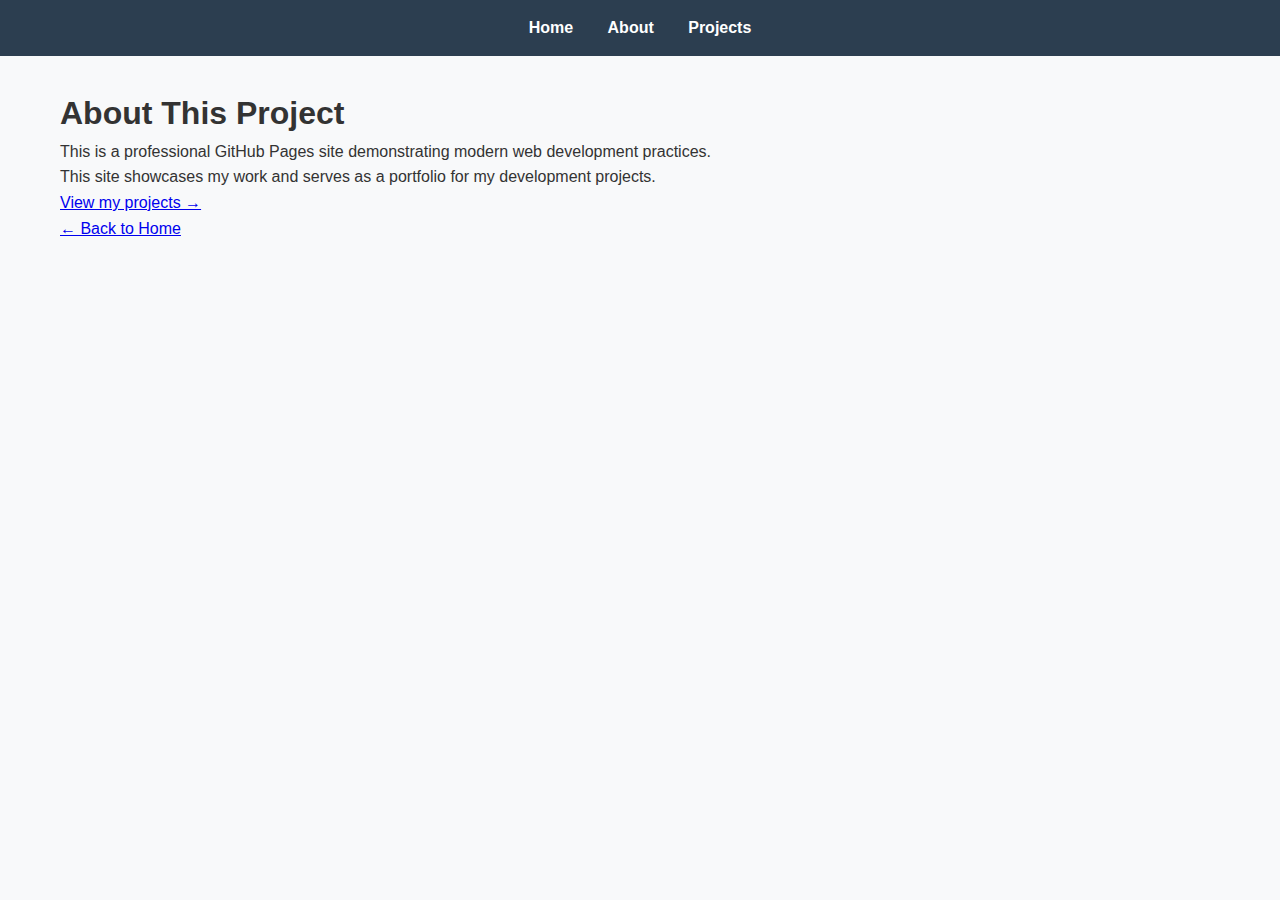
<file: about.html>
<!DOCTYPE html>
<html lang="en">
<head>
    <meta charset="UTF-8">
    <meta name="viewport" content="width=device-width, initial-scale=1.0">
    <title>About This Project</title>
    <link rel="stylesheet" href="css/style.css">
</head>
<body>
    <!-- Navigation -->
    <nav style="background: #2c3e50; padding: 15px; text-align: center;">
        <a href="index.html" style="color: white; margin: 0 15px; text-decoration: none; font-weight: bold;">Home</a>
        <a href="about.html" style="color: white; margin: 0 15px; text-decoration: none; font-weight: bold;">About</a>
        <a href="projects.html" style="color: white; margin: 0 15px; text-decoration: none; font-weight: bold;">Projects</a>
    </nav>

    <div class="container">
        <h1>About This Project</h1>
        <p>This is a professional GitHub Pages site demonstrating modern web development practices.</p>
        <p>This site showcases my work and serves as a portfolio for my development projects.</p>
        <p><a href="projects.html">View my projects →</a></p>
        <p><a href="index.html">← Back to Home</a></p>
    </div>
</body>
</html>
    <script src="js/theme.js"></script>
</body>
</html>
    <script src="js/theme.js"></script>
</body>
</html>
</file>
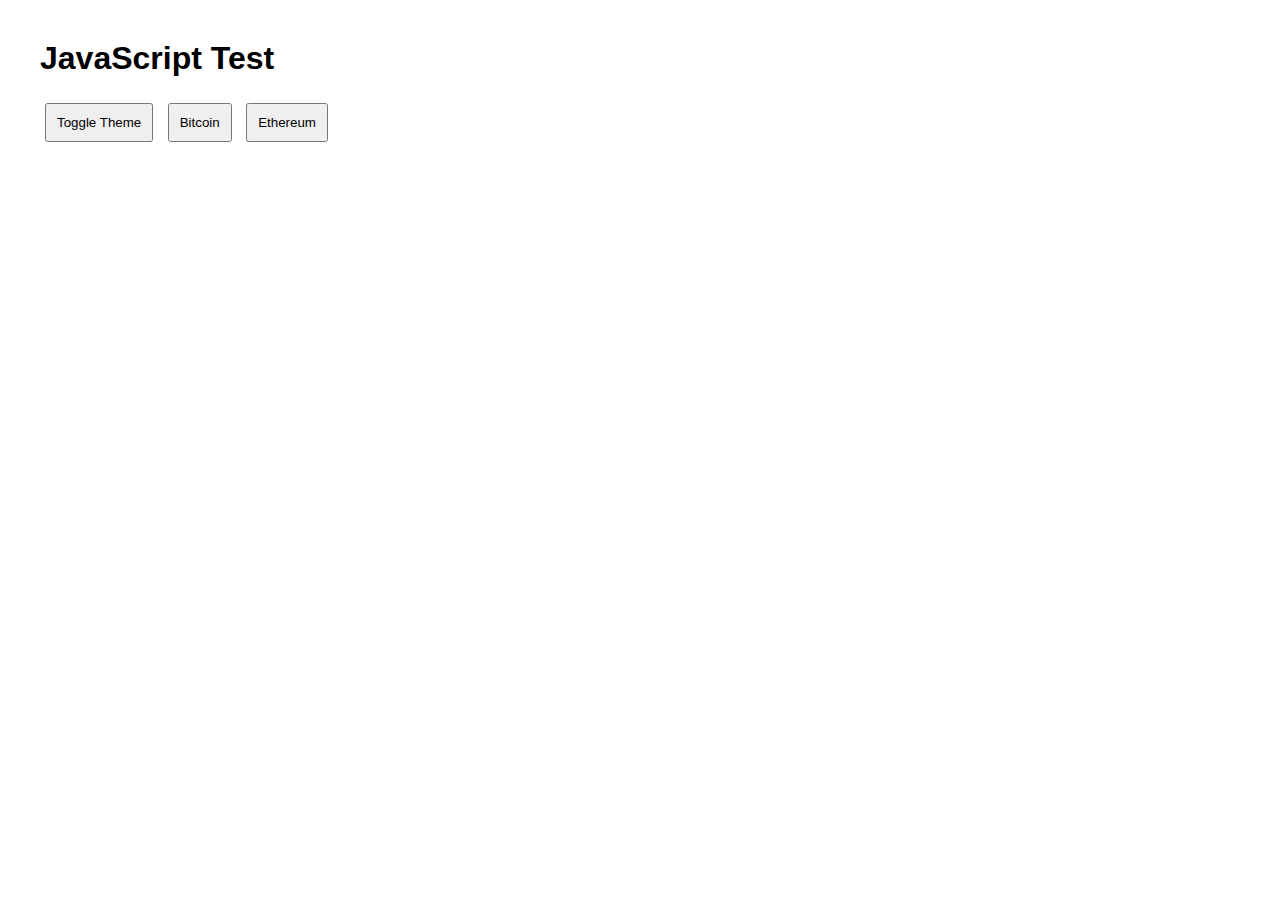
<file: index_test.html>
<!DOCTYPE html>
<html>
<head>
    <meta charset="UTF-8">
    <title>Test Page</title>
    <link rel="stylesheet" href="https://cdnjs.cloudflare.com/ajax/libs/font-awesome/6.4.0/css/all.min.css">
    <style>
        body { font-family: Arial, sans-serif; margin: 40px; }
        button { padding: 10px; margin: 5px; }
        .dark { background: #333; color: white; }
    </style>
</head>
<body>
    <h1>JavaScript Test</h1>
    <button id="theme-toggle">Toggle Theme</button>
    <button class="crypto-btn" data-crypto="bitcoin">Bitcoin</button>
    <button class="crypto-btn" data-crypto="ethereum">Ethereum</button>
    
    <script src="js/theme.js"></script>
</body>
</html>
</file>
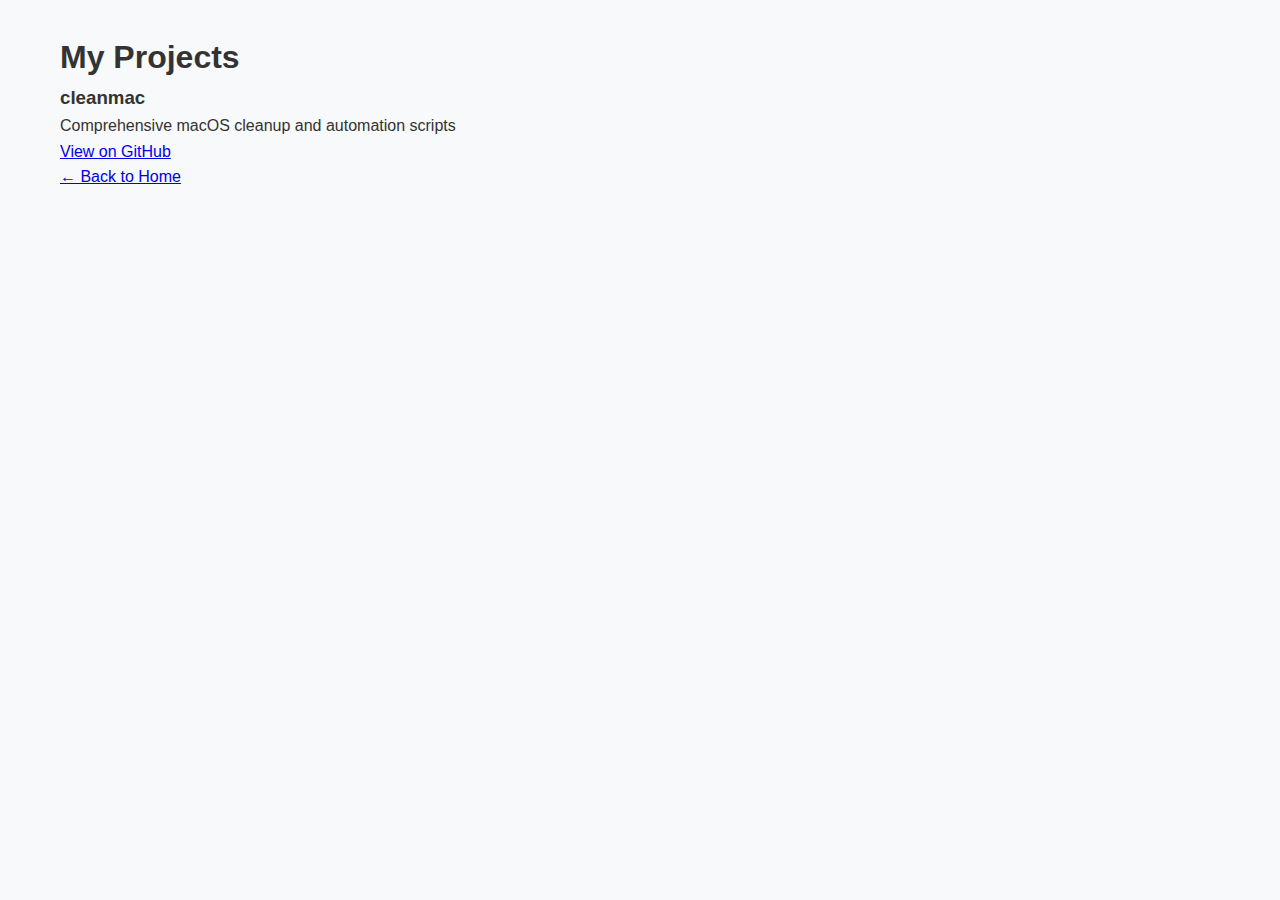
<file: projects.html>
<!DOCTYPE html>
<html lang="en">
<head>
    <meta charset="UTF-8">
    <meta name="viewport" content="width=device-width, initial-scale=1.0">
    <title>My Projects</title>
    <link rel="stylesheet" href="css/style.css">
</head>
<body>
    <div class="container">
        <h1>My Projects</h1>
        <div class="project">
            <h3>cleanmac</h3>
            <p>Comprehensive macOS cleanup and automation scripts</p>
            <a href="https://github.com/Dan13681989/cleanmac">View on GitHub</a>
        </div>
        <p><a href="index.html">← Back to Home</a></p>
    </div>
</body>
</html>
</file>
<file: css/style.css>
/* Global Styles */
* {
    margin: 0;
    padding: 0;
    box-sizing: border-box;
}

body {
    font-family: 'Arial', sans-serif;
    line-height: 1.6;
    color: #333;
    background: #f8f9fa;
}

/* Navigation */
nav {
    background: #2c3e50;
    padding: 1rem 0;
    position: sticky;
    top: 0;
    z-index: 100;
    text-align: center;
}

nav a {
    color: white;
    margin: 0 20px;
    text-decoration: none;
    font-weight: bold;
    transition: color 0.3s ease;
}

nav a:hover {
    color: #3498db;
}

/* Container */
.container {
    max-width: 1200px;
    margin: 0 auto;
    padding: 2rem 20px;
    min-height: 60vh;
}

/* Hero Section */
.hero {
    background: linear-gradient(135deg, #667eea 0%, #764ba2 100%);
    color: white;
    padding: 100px 0;
    text-align: center;
}

.hero h1 {
    font-size: 3rem;
    margin-bottom: 1rem;
    animation: fadeInUp 1s ease;
}

.hero p {
    font-size: 1.2rem;
    margin-bottom: 2rem;
    animation: fadeInUp 1s ease 0.2s both;
}

.cta-button {
    background: #3498db;
    color: white;
    padding: 12px 30px;
    text-decoration: none;
    border-radius: 5px;
    font-weight: bold;
    transition: all 0.3s ease;
    animation: fadeInUp 1s ease 0.4s both;
}

.cta-button:hover {
    background: #2980b9;
    transform: translateY(-2px);
}

/* Contact Form */
.contact-form {
    max-width: 500px;
    margin: 0 auto;
}

.contact-form input,
.contact-form textarea {
    width: 100%;
    padding: 12px;
    margin: 10px 0;
    border: 2px solid #e1e1e1;
    border-radius: 8px;
    font-size: 16px;
    transition: all 0.3s ease;
}

.contact-form input:focus,
.contact-form textarea:focus {
    border-color: #3498db;
    outline: none;
    box-shadow: 0 0 8px rgba(52, 152, 219, 0.3);
}

.contact-form button {
    background: #3498db;
    color: white;
    padding: 12px 30px;
    border: none;
    border-radius: 8px;
    cursor: pointer;
    font-size: 16px;
    font-weight: bold;
    transition: all 0.3s ease;
}

.contact-form button:hover {
    background: #2980b9;
    transform: translateY(-2px);
}

/* Footer */
footer {
    background: #2c3e50;
    color: white;
    padding: 30px 0;
    text-align: center;
}

/* Animations */
@keyframes fadeInUp {
    from {
        opacity: 0;
        transform: translateY(30px);
    }
    to {
        opacity: 1;
        transform: translateY(0);
    }
}

/* Responsive Design */
@media (max-width: 768px) {
    nav {
        padding: 0.5rem 0;
    }
    
    nav a {
        display: block;
        margin: 10px 0;
    }
    
    .hero h1 {
        font-size: 2rem;
    }
    
    .hero {
        padding: 60px 0;
    }
    
    .container {
        padding: 1rem 15px;
    }
}

/* Projects Section */
.project-filters {
    text-align: center;
    margin: 2rem 0;
}

.filter-btn {
    background: #ecf0f1;
    border: none;
    padding: 10px 20px;
    margin: 0 5px;
    border-radius: 25px;
    cursor: pointer;
    transition: all 0.3s ease;
    font-weight: bold;
}

.filter-btn.active,
.filter-btn:hover {
    background: #3498db;
    color: white;
    transform: translateY(-2px);
}

.projects-grid {
    display: grid;
    grid-template-columns: repeat(auto-fit, minmax(300px, 1fr));
    gap: 2rem;
    margin-top: 2rem;
}

.project-card {
    background: white;
    border-radius: 10px;
    overflow: hidden;
    box-shadow: 0 5px 15px rgba(0,0,0,0.1);
    transition: all 0.3s ease;
}

.project-card:hover {
    transform: translateY(-10px);
    box-shadow: 0 15px 30px rgba(0,0,0,0.2);
}

.project-image {
    height: 200px;
    background: linear-gradient(135deg, #667eea 0%, #764ba2 100%);
    position: relative;
    display: flex;
    align-items: center;
    justify-content: center;
    color: white;
    font-weight: bold;
    font-size: 1.2rem;
}

.project-overlay {
    position: absolute;
    top: 0;
    left: 0;
    right: 0;
    bottom: 0;
    background: rgba(52, 152, 219, 0.9);
    display: flex;
    align-items: center;
    justify-content: center;
    gap: 1rem;
    opacity: 0;
    transition: opacity 0.3s ease;
}

.project-card:hover .project-overlay {
    opacity: 1;
}

.project-link {
    background: white;
    color: #3498db;
    padding: 8px 16px;
    text-decoration: none;
    border-radius: 5px;
    font-weight: bold;
    transition: all 0.3s ease;
}

.project-link:hover {
    background: #2c3e50;
    color: white;
}

.project-info {
    padding: 1.5rem;
}

.project-info h3 {
    margin-bottom: 0.5rem;
    color: #2c3e50;
}

.project-info p {
    color: #666;
    margin-bottom: 1rem;
}

.project-tags {
    display: flex;
    flex-wrap: wrap;
    gap: 0.5rem;
}

.tag {
    background: #ecf0f1;
    color: #2c3e50;
    padding: 4px 12px;
    border-radius: 15px;
    font-size: 0.8rem;
    font-weight: bold;
}

/* Dark Mode Styles */
body.dark-mode {
    background: #1a1a1a;
    color: #e0e0e0;
}

body.dark-mode .container {
    background: transparent;
}

body.dark-mode nav {
    background: #2d3748;
}

body.dark-mode .hero {
    background: linear-gradient(135deg, #4a5568 0%, #2d3748 100%);
}

body.dark-mode .project-card {
    background: #2d3748;
    color: #e0e0e0;
}

body.dark-mode .project-info h3 {
    color: #e0e0e0;
}

body.dark-mode .project-info p {
    color: #a0aec0;
}

body.dark-mode .filter-btn {
    background: #4a5568;
    color: #e0e0e0;
}

body.dark-mode .filter-btn.active,
body.dark-mode .filter-btn:hover {
    background: #4299e1;
    color: white;
}

body.dark-mode .tag {
    background: #4a5568;
    color: #e0e0e0;
}

body.dark-mode .contact-form input,
body.dark-mode .contact-form textarea {
    background: #2d3748;
    border-color: #4a5568;
    color: #e0e0e0;
}

body.dark-mode .contact-form input:focus,
body.dark-mode .contact-form textarea:focus {
    border-color: #4299e1;
    box-shadow: 0 0 8px rgba(66, 153, 225, 0.3);
}

/* Theme Toggle Button */
.theme-toggle {
    position: fixed;
    top: 20px;
    right: 20px;
    background: #3498db;
    color: white;
    border: none;
    border-radius: 50%;
    width: 50px;
    height: 50px;
    cursor: pointer;
    display: flex;
    align-items: center;
    justify-content: center;
    font-size: 1.2rem;
    transition: all 0.3s ease;
    z-index: 1000;
    box-shadow: 0 4px 15px rgba(0,0,0,0.2);
}

.theme-toggle:hover {
    transform: scale(1.1);
    background: #2980b9;
}

body.dark-mode .theme-toggle {
    background: #4299e1;
}

body.dark-mode .theme-toggle:hover {
    background: #3182ce;
}

/* Smooth theme transition */
body {
    transition: background-color 0.3s ease, color 0.3s ease;
}

* {
    transition: background-color 0.3s ease, border-color 0.3s ease;
}

/* Form Notifications and Animations */
@keyframes slideIn {
    from {
        transform: translateX(100%);
        opacity: 0;
    }
    to {
        transform: translateX(0);
        opacity: 1;
    }
}

@keyframes slideOut {
    from {
        transform: translateX(0);
        opacity: 1;
    }
    to {
        transform: translateX(100%);
        opacity: 0;
    }
}

@keyframes spin {
    0% { transform: rotate(0deg); }
    100% { transform: rotate(360deg); }
}

/* Form Loading State */
.form-loading {
    position: relative;
    pointer-events: none;
}

.form-loading::after {
    content: '';
    position: absolute;
    top: 0;
    left: 0;
    right: 0;
    bottom: 0;
    background: rgba(255, 255, 255, 0.8);
    display: flex;
    align-items: center;
    justify-content: center;
}

.form-loading::before {
    content: '';
    position: absolute;
    top: 50%;
    left: 50%;
    width: 30px;
    height: 30px;
    border: 3px solid #f3f3f3;
    border-top: 3px solid #3498db;
    border-radius: 50%;
    animation: spin 1s linear infinite;
    z-index: 1001;
    margin-left: -15px;
    margin-top: -15px;
}

/* Skills Section */
.skills {
    padding: 80px 0;
    background: linear-gradient(135deg, #667eea 0%, #764ba2 100%);
    color: white;
}

.skills h2 {
    text-align: center;
    margin-bottom: 50px;
    font-size: 2.5rem;
}

.skills-grid {
    display: grid;
    grid-template-columns: repeat(auto-fit, minmax(300px, 1fr));
    gap: 40px;
}

.skill-category {
    background: rgba(255, 255, 255, 0.1);
    padding: 30px;
    border-radius: 15px;
    backdrop-filter: blur(10px);
    border: 1px solid rgba(255, 255, 255, 0.2);
}

.skill-category h3 {
    margin-bottom: 25px;
    font-size: 1.5rem;
    color: #fff;
    text-align: center;
    border-bottom: 2px solid rgba(255, 255, 255, 0.3);
    padding-bottom: 10px;
}

.skill-item {
    margin-bottom: 20px;
}

.skill-name {
    display: block;
    margin-bottom: 8px;
    font-weight: bold;
    color: #fff;
}

.skill-bar {
    background: rgba(255, 255, 255, 0.2);
    border-radius: 10px;
    overflow: hidden;
    height: 10px;
    position: relative;
}

.skill-progress {
    height: 100%;
    background: linear-gradient(90deg, #3498db, #2ecc71);
    border-radius: 10px;
    width: 0;
    transition: width 1.5s ease-in-out;
    position: relative;
}

.skill-progress::after {
    content: attr(data-level)"%";
    position: absolute;
    right: 10px;
    top: -25px;
    background: rgba(0, 0, 0, 0.8);
    color: white;
    padding: 2px 8px;
    border-radius: 4px;
    font-size: 0.8rem;
    font-weight: bold;
}

/* Dark mode styles for skills */
body.dark-mode .skills {
    background: linear-gradient(135deg, #4a5568 0%, #2d3748 100%);
}

body.dark-mode .skill-category {
    background: rgba(255, 255, 255, 0.05);
    border: 1px solid rgba(255, 255, 255, 0.1);
}

/* Testimonials Section */
.testimonials {
    padding: 80px 0;
    background: #f8f9fa;
}

.testimonials h2 {
    text-align: center;
    margin-bottom: 50px;
    font-size: 2.5rem;
    color: #2c3e50;
}

.testimonials-grid {
    display: grid;
    grid-template-columns: repeat(auto-fit, minmax(350px, 1fr));
    gap: 30px;
}

.testimonial-card {
    background: white;
    padding: 30px;
    border-radius: 15px;
    box-shadow: 0 10px 30px rgba(0, 0, 0, 0.1);
    transition: transform 0.3s ease, box-shadow 0.3s ease;
    position: relative;
}

.testimonial-card:hover {
    transform: translateY(-10px);
    box-shadow: 0 20px 40px rgba(0, 0, 0, 0.15);
}

.testimonial-card::before {
    content: '"';
    font-size: 80px;
    color: #3498db;
    position: absolute;
    top: 10px;
    left: 20px;
    opacity: 0.2;
    font-family: Georgia, serif;
}

.testimonial-content {
    position: relative;
    z-index: 1;
    margin-bottom: 20px;
}

.testimonial-content p {
    font-size: 1.1rem;
    line-height: 1.6;
    color: #555;
    font-style: italic;
    margin: 0;
}

.testimonial-author {
    display: flex;
    align-items: center;
    gap: 15px;
}

.author-avatar {
    width: 60px;
    height: 60px;
    border-radius: 50%;
    object-fit: cover;
    border: 3px solid #3498db;
}

.author-info h4 {
    margin: 0;
    color: #2c3e50;
    font-size: 1.1rem;
}

.author-info p {
    margin: 5px 0 0 0;
    color: #7f8c8d;
    font-size: 0.9rem;
}

/* Dark mode styles for testimonials */
body.dark-mode .testimonials {
    background: #2d3748;
}

body.dark-mode .testimonials h2 {
    color: #e2e8f0;
}

body.dark-mode .testimonial-card {
    background: #4a5568;
    box-shadow: 0 10px 30px rgba(0, 0, 0, 0.3);
}

body.dark-mode .testimonial-content p {
    color: #e2e8f0;
}

body.dark-mode .author-info h4 {
    color: #fff;
}

body.dark-mode .author-info p {
    color: #cbd5e0;
}

/* Responsive design */
@media (max-width: 768px) {
    .testimonials-grid {
        grid-template-columns: 1fr;
        gap: 20px;
    }
    
    .testimonial-card {
        padding: 20px;
    }
    
    .testimonial-author {
        flex-direction: column;
        text-align: center;
    }
    
    .author-info h4 {
        font-size: 1rem;
    }
}

/* Services Section */
.services { padding: 80px 0; background: var(--bg-secondary); }
.services-grid { display: grid; grid-template-columns: repeat(auto-fit, minmax(350px, 1fr)); gap: 30px; margin-top: 50px; }
.service-card { background: var(--bg-primary); padding: 40px 30px; border-radius: 15px; text-align: center; box-shadow: 0 10px 30px rgba(0,0,0,0.1); transition: all 0.3s ease; border: 1px solid var(--border-color); position: relative; overflow: hidden; }
.service-card::before { content: ''; position: absolute; top: 0; left: 0; right: 0; height: 4px; background: linear-gradient(135deg, #667eea 0%, #764ba2 100%); }
.service-card:hover { transform: translateY(-10px); box-shadow: 0 20px 40px rgba(0,0,0,0.15); }
.service-icon { width: 80px; height: 80px; margin: 0 auto 20px; background: linear-gradient(135deg, #667eea 0%, #764ba2 100%); border-radius: 50%; display: flex; align-items: center; justify-content: center; font-size: 2rem; color: white; }
.service-card h3 { font-size: 1.5rem; margin-bottom: 15px; color: var(--text-primary); }
.service-card p { color: var(--text-secondary); margin-bottom: 20px; line-height: 1.6; }
.service-features { list-style: none; padding: 0; margin: 25px 0; text-align: left; }
.service-features li { padding: 8px 0; color: var(--text-secondary); position: relative; padding-left: 25px; }
.service-features li::before { content: '✓'; position: absolute; left: 0; color: #10b981; font-weight: bold; }
.service-price { margin-top: 25px; padding-top: 25px; border-top: 1px solid var(--border-color); }
.price { display: block; font-size: 1.5rem; font-weight: bold; color: var(--text-primary); margin-bottom: 15px; }

/* Navigation Styles */
.nav {
    display: flex;
    gap: 2rem;
    justify-content: center;
    padding: 1rem 0;
}

.nav-link {
    color: var(--text-primary);
    text-decoration: none;
    font-weight: 500;
    transition: color 0.3s ease;
    padding: 0.5rem 1rem;
    border-radius: 5px;
}

.nav-link:hover {
    color: var(--accent-color);
    background: var(--bg-secondary);
}

/* Hero CTA Styles */
.hero-cta {
    margin-top: 2rem;
    display: flex;
    gap: 1rem;
    justify-content: center;
    flex-wrap: wrap;
}

.btn-large {
    padding: 12px 30px;
    font-size: 1.1rem;
}

.hero-subtitle {
    font-size: 1.3rem;
    color: var(--text-secondary);
    margin-bottom: 1rem;
    text-align: center;
}

/* Social Media Section */
.social-media {
    padding: 60px 0;
    background: var(--bg-primary);
    text-align: center;
}

.social-links {
    display: flex;
    justify-content: center;
    gap: 2rem;
    margin-top: 2rem;
    flex-wrap: wrap;
}

.social-link {
    display: flex;
    flex-direction: column;
    align-items: center;
    text-decoration: none;
    color: var(--text-primary);
    transition: all 0.3s ease;
    padding: 1rem;
    border-radius: 10px;
    background: var(--bg-secondary);
    min-width: 100px;
}

.social-link:hover {
    transform: translateY(-5px);
    background: var(--accent-color);
    color: white;
}

.social-link i {
    font-size: 2rem;
    margin-bottom: 0.5rem;
}

.social-link span {
    font-size: 0.9rem;
    font-weight: 500;
}

/* Update Footer */
footer {
    background: var(--bg-secondary);
    padding: 2rem 0;
    text-align: center;
    border-top: 1px solid var(--border-color);
}

.footer-content {
    display: flex;
    justify-content: space-between;
    align-items: center;
    flex-wrap: wrap;
    gap: 1rem;
}

.footer-links {
    display: flex;
    gap: 1.5rem;
}

.footer-links a {
    color: var(--text-secondary);
    text-decoration: none;
    transition: color 0.3s ease;
}

.footer-links a:hover {
    color: var(--accent-color);
}

/* Crypto Payments Section Styles */
.crypto-payments {
    padding: 80px 0;
    background: var(--bg-primary);
    border-top: 1px solid var(--border-color);
    border-bottom: 1px solid var(--border-color);
}

.crypto-grid {
    display: grid;
    grid-template-columns: repeat(auto-fit, minmax(280px, 1fr));
    gap: 30px;
    margin-top: 50px;
}

.crypto-option {
    background: var(--bg-secondary);
    padding: 30px 25px;
    border-radius: 15px;
    text-align: center;
    box-shadow: 0 5px 20px rgba(0,0,0,0.08);
    transition: all 0.3s ease;
    border: 1px solid var(--border-color);
}

.crypto-option:hover {
    transform: translateY(-5px);
    box-shadow: 0 15px 35px rgba(0,0,0,0.15);
}

/* Add more styles for icons, pricing, etc. */
.crypto-payments { padding: 80px 0; background: var(--bg-primary); }
.crypto-grid { display: grid; grid-template-columns: repeat(auto-fit, minmax(280px, 1fr)); gap: 30px; margin-top: 50px; }
.crypto-option { background: var(--bg-secondary); padding: 30px 25px; border-radius: 15px; text-align: center; border: 1px solid var(--border-color); }
.crypto-option:hover { transform: translateY(-5px); }
.crypto-icon { width: 80px; height: 80px; margin: 0 auto 20px; border-radius: 50%; display: flex; align-items: center; justify-content: center; font-size: 2rem; color: white; }
.crypto-icon.hbar { background: linear-gradient(135deg, #00aaff, #0088cc); }
.crypto-price { margin: 25px 0; padding: 15px; background: var(--bg-primary); border-radius: 10px; }
.crypto-price .amount { display: block; font-size: 1.4rem; font-weight: bold; color: var(--text-primary); }

/* Complete Crypto Icons */
.crypto-icon.btc { background: linear-gradient(135deg, #f7931a, #e07b00); }
.crypto-icon.eth { background: linear-gradient(135deg, #627eea, #4661d3); }
.crypto-icon.sol { background: linear-gradient(135deg, #00ffbd, #00cc96); }

/* Crypto Option Hover Effects */
.crypto-option.hbar:hover { border-left: 4px solid #00aaff; }
.crypto-option.btc:hover { border-left: 4px solid #f7931a; }
.crypto-option.eth:hover { border-left: 4px solid #627eea; }
.crypto-option.sol:hover { border-left: 4px solid #00ffbd; }

/* Payment Instructions Styling */
.payment-instructions {
    margin-top: 50px;
    padding: 30px;
    background: var(--bg-secondary);
    border-radius: 15px;
    border-left: 4px solid #00aaff;
}

.payment-instructions h4 {
    margin-bottom: 20px;
    color: var(--text-primary);
}

.payment-instructions ol {
    padding-left: 20px;
    color: var(--text-secondary);
}

.payment-instructions li {
    margin-bottom: 10px;
}

/* Dark mode styles */
body.dark-theme,
[data-theme="dark"] {
    background-color: #1a1a1a !important;
    color: #ffffff !important;
}

body.dark-theme .container,
[data-theme="dark"] .container {
    background-color: #2d2d2d !important;
    color: #ffffff !important;
}

body.dark-theme header,
[data-theme="dark"] header {
    background-color: #333 !important;
    color: #ffffff !important;
}

body.dark-theme .theme-toggle,
[data-theme="dark"] .theme-toggle {
    background-color: #555 !important;
    color: #fff !important;
}

/* Make sure text is visible in dark mode */
body.dark-theme *,
[data-theme="dark"] * {
    color: #ffffff !important;
}
</file>
